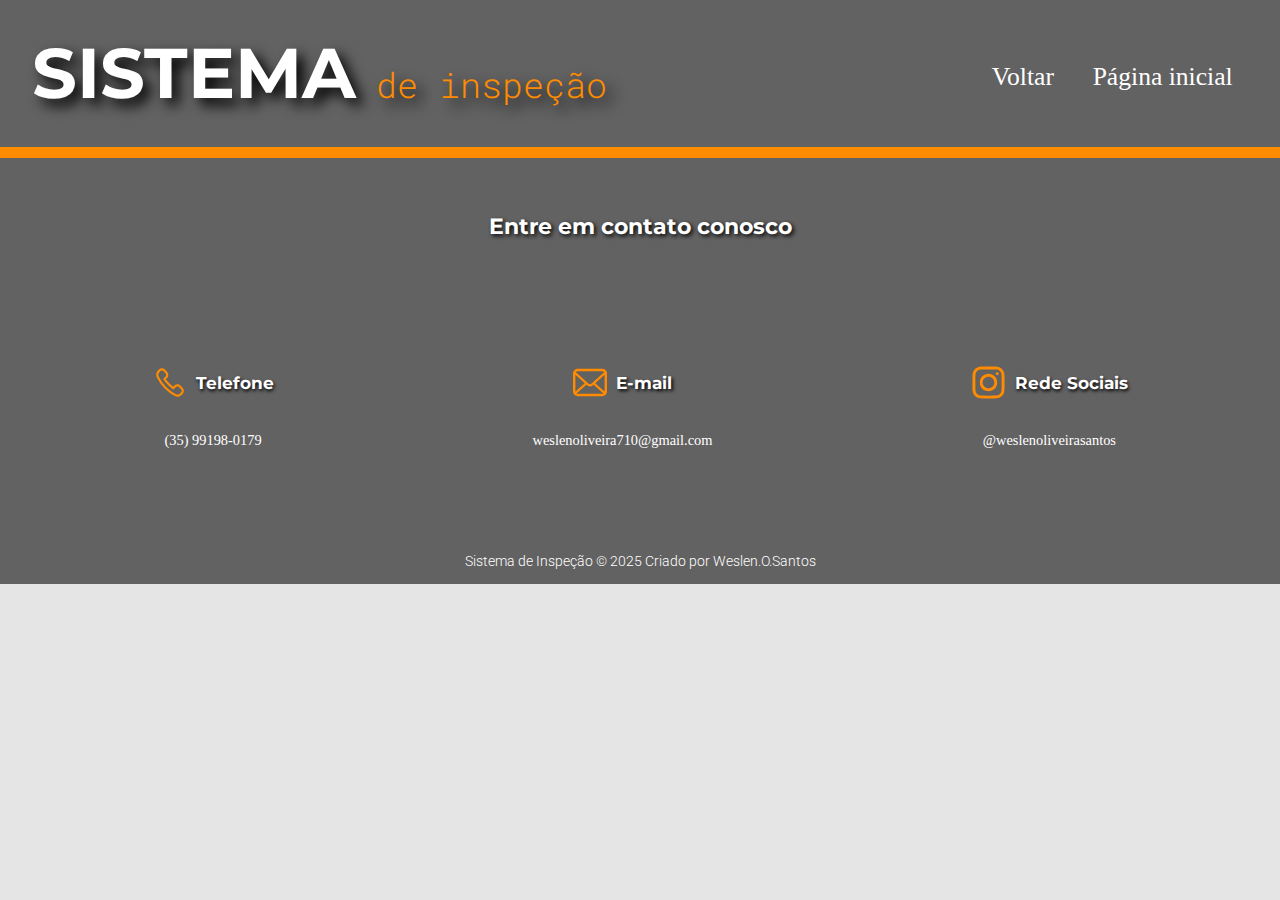
<file: linha/pendenciasA2j07.html>
<!DOCTYPE html>
<html lang="en">
<head>
    <meta charset="UTF-8">
    <meta name="viewport" content="width=device-width, initial-scale=1.0">
    <link rel="stylesheet" href="css/style.css">
    <title>Document</title>
</head>
<body>
    <nav class="topo">
        <div class="divTituloTopo">
            <h1 class="tituloTopo">SISTEMA <span class="spanTopo">de inspeção</span></h1>
        </div>
        <div class="divLinksTopo">
            <a class="linkTopo" href="../linha/AJ.html">Voltar</a>
            <a class="linkTopo" href="../index.html">Página inicial</a>
            <!--<a class="linkTopo" href="#">Moagem</a>
            <a class="linkTopo" href="form.html">Coque</a> -->
        </div>
    </nav>

    <section class="pendencias">

    </section>



    <footer class="rodape">
        <div class="divLinksRodape">
            <h3 class="tituloRodape">Entre em contato conosco</h3>
            <div class="grupoLinksRodape">
                <div class="telefone">
                    <h1 class="tituloGrupoLink"><img src="../img/tel02.svg" alt="" class="imgLink">Telefone</h1>
                    <a class="linkRodape" href="#">(35) 99198-0179</a>
                </div>
                <div class="email">
                    <h1 class="tituloGrupoLink"><img src="../img/email02.svg" alt="" class="imgLink">E-mail</h1>
                    <a class="linkRodape" href="#">weslenoliveira710@gmail.com</a>
                </div>
                <div class="redeSociais">
                    <h1 class="tituloGrupoLink"><img src="../img/insta01.svg" alt="" class="imgLink">Rede Sociais</h1>
                    <a class="linkRodape" href="#" target="_blank">@weslenoliveirasantos</a>
                </div>
            </div>
        </div>
        <p class="textoRodape">Sistema de Inspeção &copy; 2025 Criado por Weslen.O.Santos</p>
    </footer>

    <script src="../js/script.js"></script>
</body>
</html>
</file>
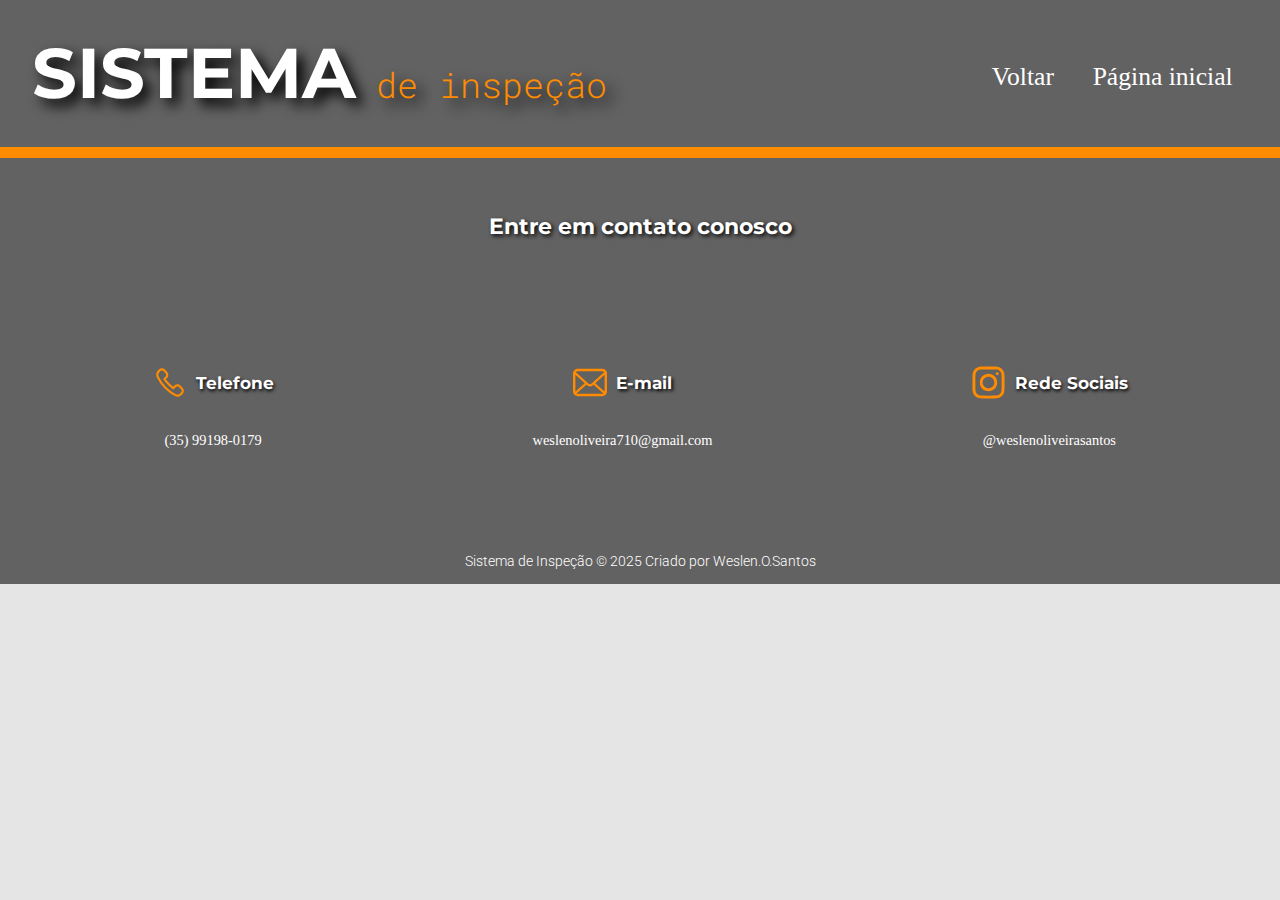
<file: linha/relatoriosA2j07.html>
<!DOCTYPE html>
<html lang="en">
<head>
    <meta charset="UTF-8">
    <meta name="viewport" content="width=device-width, initial-scale=1.0">
    <link rel="stylesheet" href="css/style.css">
    <title>Document</title>
</head>
<body>
    <nav class="topo">
        <div class="divTituloTopo">
            <h1 class="tituloTopo">SISTEMA <span class="spanTopo">de inspeção</span></h1>
        </div>
        <div class="divLinksTopo">
            <a class="linkTopo" href="../linha/AJ.html">Voltar</a>
            <a class="linkTopo" href="../index.html">Página inicial</a>
            <!--<a class="linkTopo" href="#">Moagem</a>
            <a class="linkTopo" href="form.html">Coque</a> -->
        </div>
    </nav>

    <section class="pendencias">
        
    </section>



    <footer class="rodape">
        <div class="divLinksRodape">
            <h3 class="tituloRodape">Entre em contato conosco</h3>
            <div class="grupoLinksRodape">
                <div class="telefone">
                    <h1 class="tituloGrupoLink"><img src="../img/tel02.svg" alt="" class="imgLink">Telefone</h1>
                    <a class="linkRodape" href="#">(35) 99198-0179</a>
                </div>
                <div class="email">
                    <h1 class="tituloGrupoLink"><img src="../img/email02.svg" alt="" class="imgLink">E-mail</h1>
                    <a class="linkRodape" href="#">weslenoliveira710@gmail.com</a>
                </div>
                <div class="redeSociais">
                    <h1 class="tituloGrupoLink"><img src="../img/insta01.svg" alt="" class="imgLink">Rede Sociais</h1>
                    <a class="linkRodape" href="#" target="_blank">@weslenoliveirasantos</a>
                </div>
            </div>
        </div>
        <p class="textoRodape">Sistema de Inspeção &copy; 2025 Criado por Weslen.O.Santos</p>
    </footer>

    <script src="../js/script.js"></script>
</body>
</html>
</file>
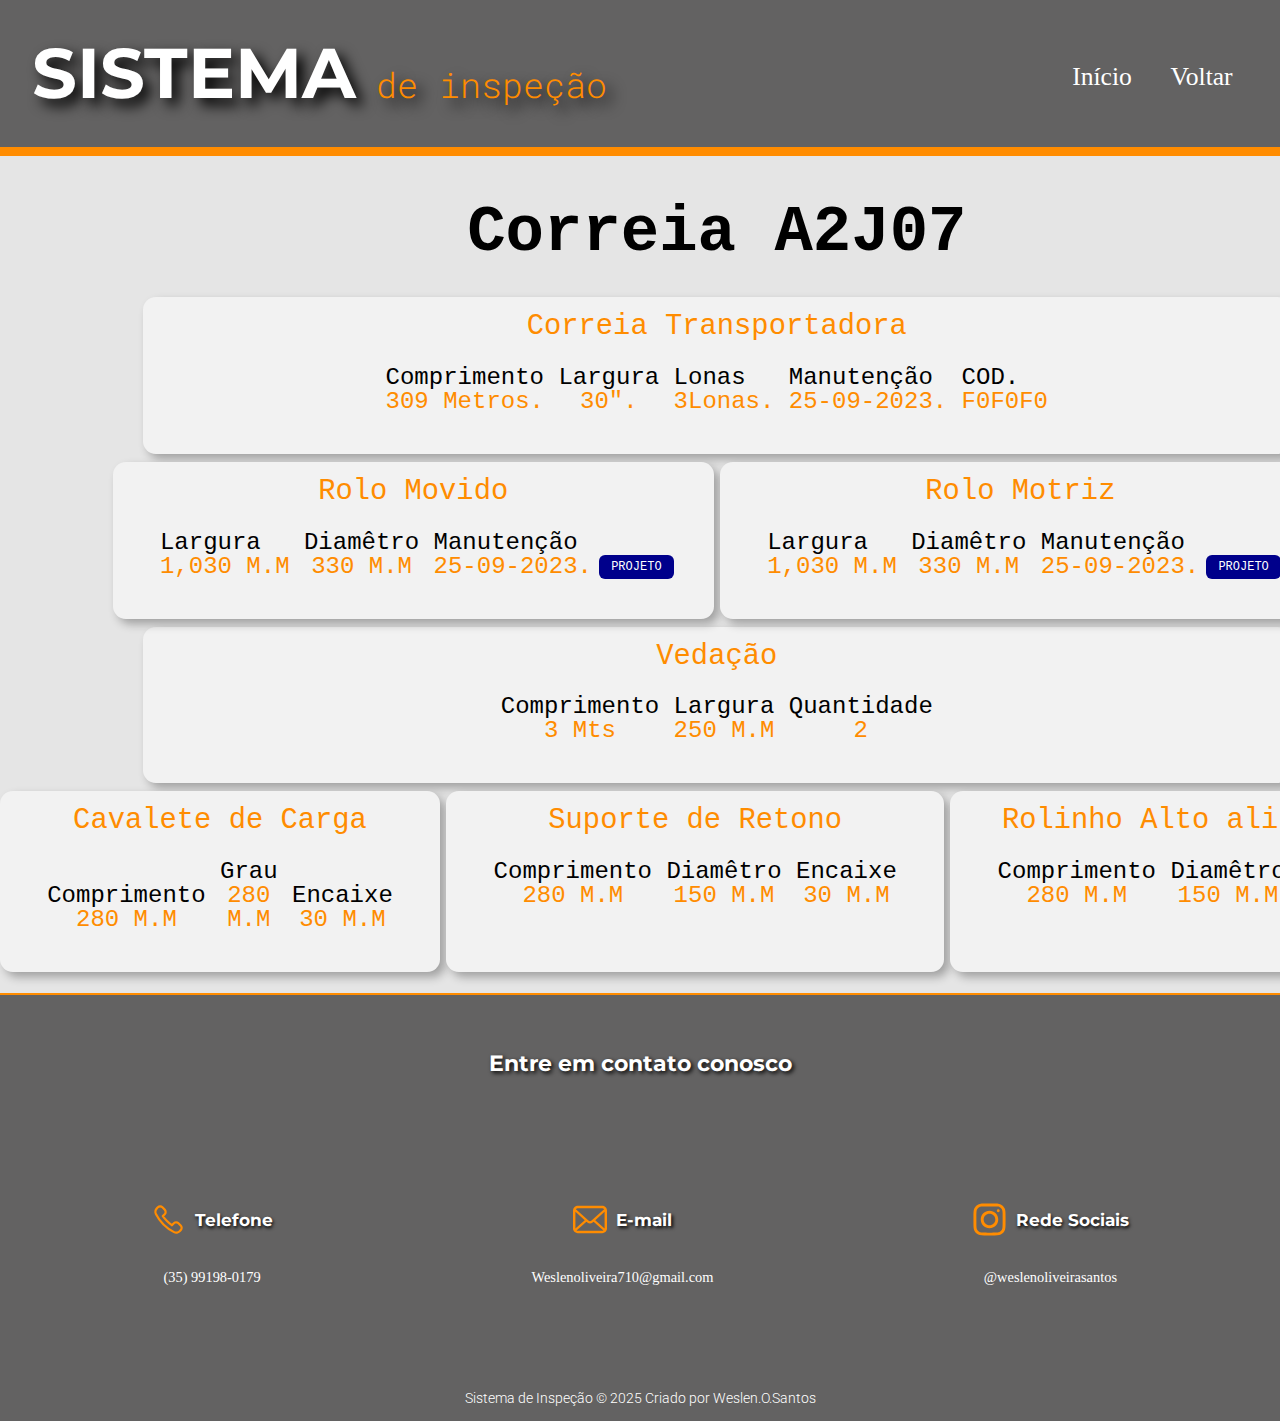
<file: linha/Linha-A2/A2J07.html>
<!DOCTYPE html>
<html lang="en">
<head>
    <meta charset="UTF-8">
    <meta name="viewport" content="width=device-width, initial-scale=1.0">
    <link rel="stylesheet" href="../Linha-A2/../css/style.css">
    <title>Transportador A2J07</title>
</head>
<body>
    <nav class="topo">
        <div class="divTituloTopo">
            <h1 class="tituloTopo">SISTEMA <span class="spanTopo">de inspeção</span></h1>
        </div>
        <div class="divLinksTopo">
            <a class="linkTopo" href="../../index.html">Início</a>
            <a class="linkTopo" href="../AJ.html">Voltar</a>
        </div>
    </nav>
    <section class="informacoes">
        <div class="conteudo">
            <h1 class="titulo">Correia A2J07</h1>
            <div class="CorrTransp cartoes">
                <h2 class="subtitulo">Correia Transportadora</h2>
                <ul class="lista">
                    <li>Comprimento <span>309 Metros.</span></li>
                    <li>Largura <span>30".</span></li>
                    <li>Lonas <span>3Lonas.</span></li>
                    <li>Manutenção <span>25-09-2023.</span></li>
                    <li>COD.<span>F0F0F0</span></li>
                </ul>
            </div>
            <div class="divRolo">
                <div class="RoloMov cartoes">
                    <h2 class="subtitulo">Rolo Movido</h2>
                    <ul class="lista">
                        <li>Largura <span>1,030 M.M</span></li>
                        <li>Diamêtro <span>330 M.M</span></li>
                        <li>Manutenção <span>25-09-2023.</span></li>
                        <a class="btnVerProjeto" href="#">PROJETO</a>
                    </ul>
                </div>
                <div class="RoloMotr cartoes">
                    <h2 class="subtitulo">Rolo Motriz</h2>
                    <ul class="lista">
                        <li>Largura <span>1,030 M.M</span></li>
                        <li>Diamêtro <span>330 M.M</span></li>
                        <li>Manutenção <span>25-09-2023.</span></li>
                        <a class="btnVerProjeto" href="#">PROJETO</a>
                    </ul>
                </div>
            </div>
            <div class="Vedacao cartoes">
                <h2 class="subtitulo">Vedação</h2>
                <ul class="lista">
                    <li>Comprimento <span>3 Mts</span></li>
                    <li>Largura <span>250 M.M</span></li>
                    <li>Quantidade <span>2</span></li>
                </ul>
            </div>
            <div class="divRoletes modalContainer" data-modal="container">
                <div class="modal">
                    <img src="../../img/linha005.png" alt="">
                    <button class="fecharModal" data-modal="fechar">Voltar</button>
                </div>
                <div class="Rc cartoes">
                    <h2 class="subtitulo " data-modal="abrir">Rolete de Carga</h2>
                    <ul class="lista">
                        <li>Comprimento <span>280 M.M</span></li>
                        <li>Diamêtro <span>150 M.M</span></li>
                        <li>Encaixe <span>30 M.M</span></li>
                        <li>COD.<span>F0F0F0</span></li>
                    </ul>
                </div>
                <div class="Rr cartoes">
                    <h2 class="subtitulo">Rolete de Retorno</h2>
                    <ul class="lista">
                        <li>Comprimento <span>1.130 M.M</span></li>
                        <li>Diamêtro <span>150 M.M</span></li>
                        <li>Encaixe <span>30 M.M</span></li>
                        <li>COD.<span>F0F0F0</span></li>
                    </ul>
                </div>
            </div>
            <div class="divCavaletes">
                <div class="CvtC cartoes">
                    <h2 class="subtitulo">Cavalete de Carga</h2>
                    <ul class="lista">
                        <li>Comprimento <span>280 M.M</span></li>
                        <li>Grau <span>280 M.M</span></li>
                        <li>Encaixe <span>30 M.M</span></li>
                    </ul>
                </div>
                <div class="SptR cartoes">
                    <h2 class="subtitulo">Suporte de Retono</h2>
                    <ul class="lista">
                        <li>Comprimento <span>280 M.M</span></li>
                        <li>Diamêtro <span>150 M.M</span></li>
                        <li>Encaixe <span>30 M.M</span></li>
                    </ul>
                </div>
                <div class="AltalhR cartoes">
                    <h2 class="subtitulo">Rolinho Alto alinhante</h2>
                    <ul class="lista">
                        <li>Comprimento <span>280 M.M</span></li>
                        <li>Diamêtro <span>150 M.M</span></li>
                        <li>COD.<span>F0F0F0</span></li>
                    </ul>
                </div>
            </div>
        </div>
    </section>



     <footer class="rodape">
        <div class="divLinksRodape">
            <h3 class="tituloRodape">Entre em contato conosco</h3>
            <div class="grupoLinksRodape">
                <div class="telefone">
                    <h1 class="tituloGrupoLink"><img src="../../img/tel02.svg" alt="" class="imgLink">Telefone</h1>
                    <a class="linkRodape" href="#">(35) 99198-0179</a>
                </div>
                <div class="email">
                    <h1 class="tituloGrupoLink"><img src="../../img/email02.svg" alt="" class="imgLink">E-mail</h1>
                    <a class="linkRodape" href="#" >Weslenoliveira710@gmail.com</a>
                </div>
                <div class="redeSociais">
                    <h1 class="tituloGrupoLink"><img src="../../img/insta01.svg" alt="" class="imgLink">Rede Sociais</h1>
                    <a class="linkRodape" href="">@weslenoliveirasantos</a>
                </div>
            </div>
        </div>
        <p class="textoRodape">Sistema de Inspeção &copy; 2025 Criado por Weslen.O.Santos</p>
    </footer>
</body>
</html>
</file>
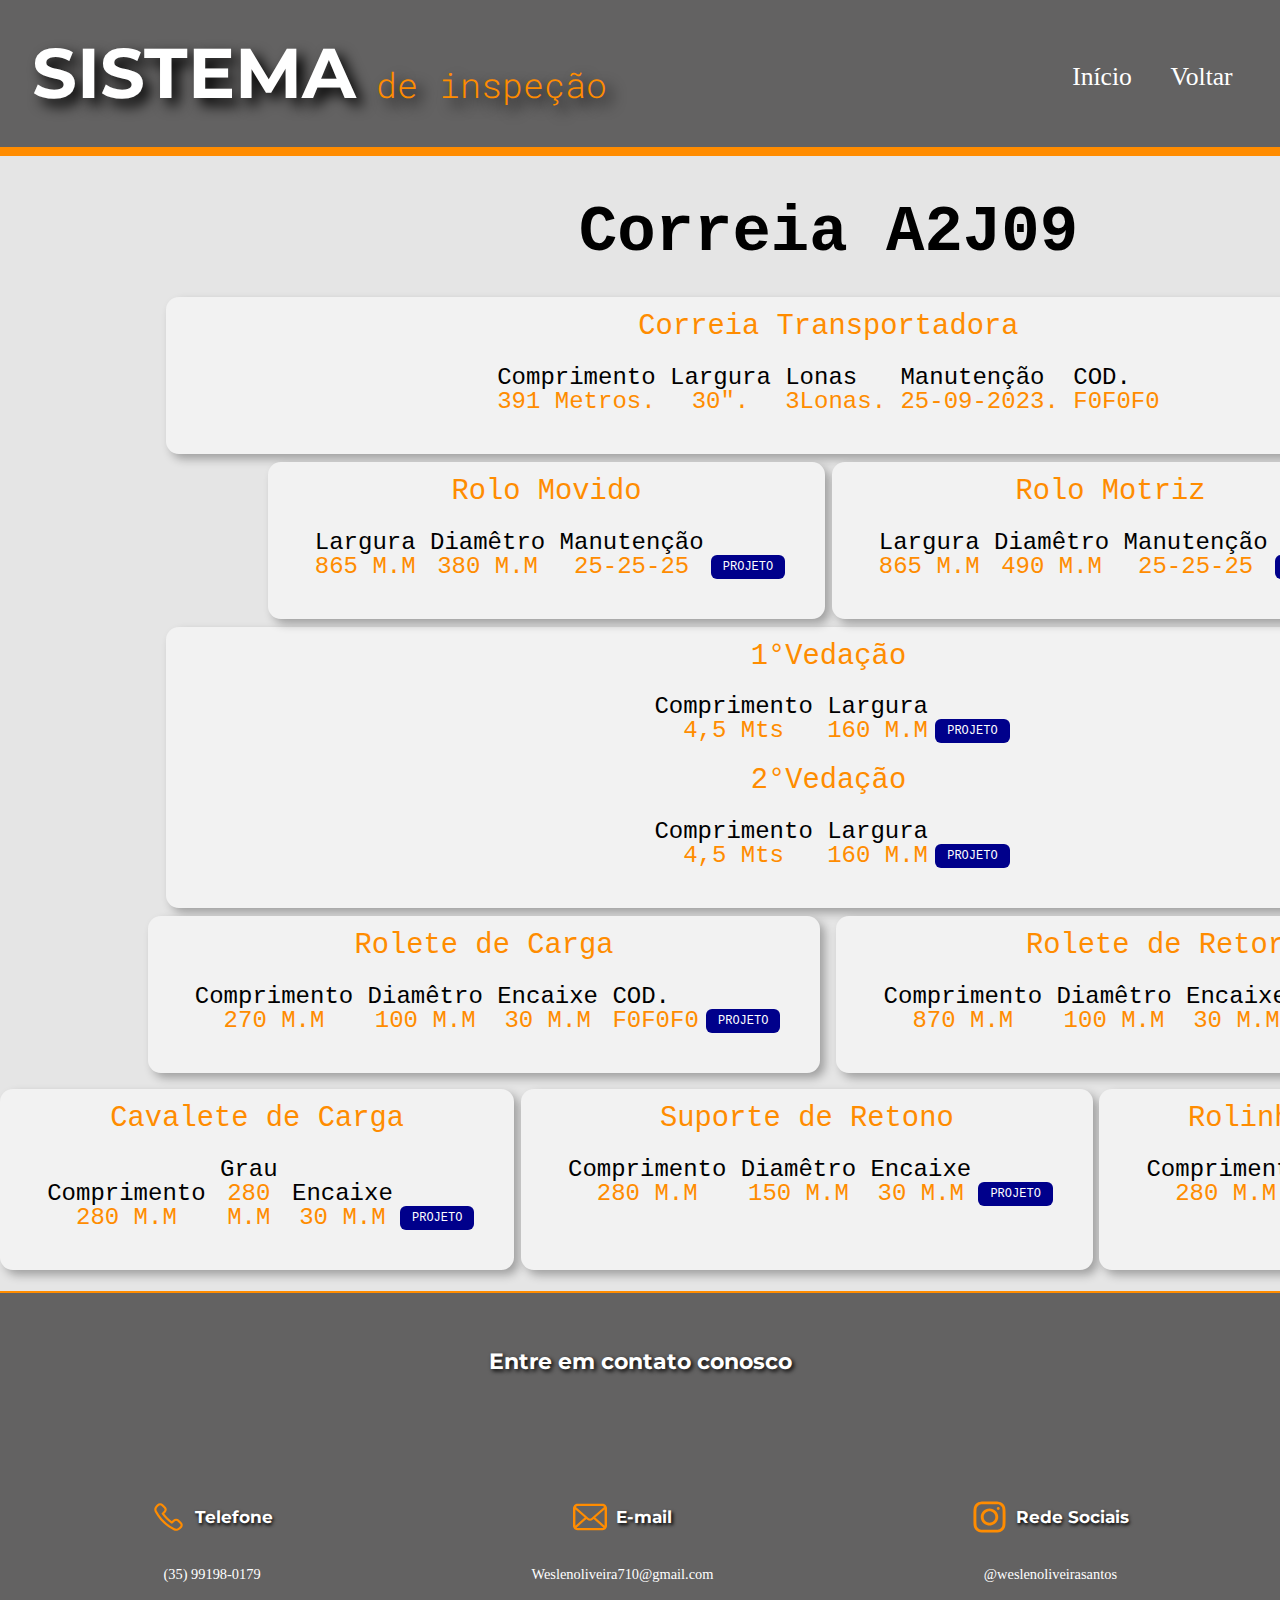
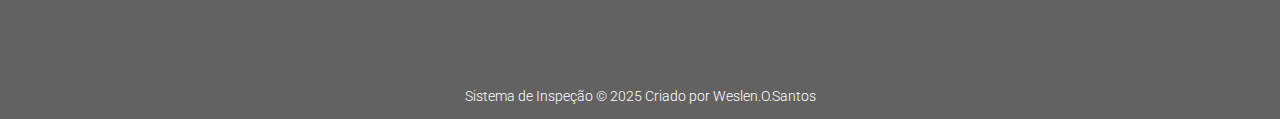
<file: linha/Linha-A2/A2J09.html>
<!DOCTYPE html>
<html lang="en">
<head>
    <meta charset="UTF-8">
    <meta name="viewport" content="width=device-width, initial-scale=1.0">
    <link rel="stylesheet" href="../Linha-A2/../css/style.css">
    <title>Transportador A2J07</title>
</head>
<body>
    <nav class="topo">
        <div class="divTituloTopo">
            <h1 class="tituloTopo">SISTEMA <span class="spanTopo">de inspeção</span></h1>
        </div>
        <div class="divLinksTopo">
            <a class="linkTopo" href="../../index.html">Início</a>
            <a class="linkTopo" href="../AJ.html">Voltar</a>
        </div>
    </nav>
    <section class="informacoes">
        <div class="conteudo">
            <h1 class="titulo">Correia A2J09</h1>
            <div class="CorrTransp cartoes">
                <h2 class="subtitulo">Correia Transportadora</h2>
                <ul class="lista">
                    <li>Comprimento <span>391 Metros.</span></li>
                    <li>Largura <span>30".</span></li>
                    <li>Lonas <span>3Lonas.</span></li>
                    <li>Manutenção <span>25-09-2023.</span></li>
                    <li>COD.<span>F0F0F0</span></li>
                </ul>
            </div>
            <div class="divRolo">
                <div class="RoloMov cartoes">
                    <h2 class="subtitulo">Rolo Movido</h2>
                    <ul class="lista">
                        <li>Largura <span>865 M.M</span></li>
                        <li>Diamêtro <span>380 M.M</span></li>
                        <li>Manutenção <span>25-25-25</span></li>
                        <a class="btnVerProjeto" href="Rotina/projeto.html">PROJETO</a>
                    </ul>
                </div>
                <div class="RoloMotr cartoes">
                    <h2 class="subtitulo">Rolo Motriz</h2>
                    <ul class="lista">
                        <li>Largura <span>865 M.M</span></li>
                        <li>Diamêtro <span>490 M.M</span></li>
                        <li>Manutenção <span>25-25-25</span></li>
                        <a class="btnVerProjeto" href="Rotina/projeto.html">PROJETO</a>
                    </ul>
                </div>
            </div>
            <div class="Vedacao cartoes">
                <h2 class="subtitulo">1°Vedação</h2>
                <ul class="lista">
                    <li>Comprimento <span>4,5 Mts</span></li>
                    <li>Largura <span>160 M.M</span></li>
                    <a class="btnVerProjeto" href="Rotina/projeto.html">PROJETO</a>
                </ul>
                <h2 class="subtitulo">2°Vedação</h2>
                <ul class="lista">
                    <li>Comprimento <span>4,5 Mts</span></li>
                    <li>Largura <span>160 M.M</span></li>
                    <a class="btnVerProjeto" href="Rotina/projeto.html">PROJETO</a>
                </ul>
            </div>
            <div class="divRoletes">
                <div class="Rc cartoes">
                    <h2 class="subtitulo " data-modal="abrir">Rolete de Carga</h2>
                    <ul class="lista">
                        <li>Comprimento <span>270 M.M</span></li>
                        <li>Diamêtro <span>100 M.M</span></li>
                        <li>Encaixe <span>30 M.M</span></li>
                        <li>COD.<span>F0F0F0</span></li>
                        <a class="btnVerProjeto" href="Rotina/projeto.html">PROJETO</a>
                    </ul>
                </div>
                <div class="Rr cartoes">
                    <h2 class="subtitulo">Rolete de Retorno</h2>
                    <ul class="lista">
                        <li>Comprimento <span>870 M.M</span></li>
                        <li>Diamêtro <span>100 M.M</span></li>
                        <li>Encaixe <span>30 M.M</span></li>
                        <li>COD.<span>F0F0F0</span></li>
                        <a class="btnVerProjeto" href="Rotina/projeto.html">PROJETO</a>
                    </ul>
                </div>
            </div>
            <div class="divCavaletes">
                <div class="CvtC cartoes">
                    <h2 class="subtitulo">Cavalete de Carga</h2>
                    <ul class="lista">
                        <li>Comprimento <span>280 M.M</span></li>
                        <li>Grau <span>280 M.M</span></li>
                        <li>Encaixe <span>30 M.M</span></li>
                        <a class="btnVerProjeto" href="Rotina/projeto.html">PROJETO</a>
                    </ul>
                </div>
                <div class="SptR cartoes">
                    <h2 class="subtitulo">Suporte de Retono</h2>
                    <ul class="lista">
                        <li>Comprimento <span>280 M.M</span></li>
                        <li>Diamêtro <span>150 M.M</span></li>
                        <li>Encaixe <span>30 M.M</span></li>
                        <a class="btnVerProjeto" href="Rotina/projeto.html">PROJETO</a>
                    </ul>
                </div>
                <div class="AltalhR cartoes">
                    <h2 class="subtitulo">Rolinho Alto alinhante</h2>
                    <ul class="lista">
                        <li>Comprimento <span>280 M.M</span></li>
                        <li>Diamêtro <span>150 M.M</span></li>
                        <li>COD.<span>F0F0F0</span></li>
                        <a class="btnVerProjeto" href="Rotina/projeto.html">PROJETO</a>
                    </ul>
                </div>
            </div>
        </div>
    </section>



     <footer class="rodape">
        <div class="divLinksRodape">
            <h3 class="tituloRodape">Entre em contato conosco</h3>
            <div class="grupoLinksRodape">
                <div class="telefone">
                    <h1 class="tituloGrupoLink"><img src="../../img/tel02.svg" alt="" class="imgLink">Telefone</h1>
                    <a class="linkRodape" href="#">(35) 99198-0179</a>
                </div>
                <div class="email">
                    <h1 class="tituloGrupoLink"><img src="../../img/email02.svg" alt="" class="imgLink">E-mail</h1>
                    <a class="linkRodape" href="#" >Weslenoliveira710@gmail.com</a>
                </div>
                <div class="redeSociais">
                    <h1 class="tituloGrupoLink"><img src="../../img/insta01.svg" alt="" class="imgLink">Rede Sociais</h1>
                    <a class="linkRodape" href="">@weslenoliveirasantos</a>
                </div>
            </div>
        </div>
        <p class="textoRodape">Sistema de Inspeção &copy; 2025 Criado por Weslen.O.Santos</p>
    </footer>
</body>
</html>
</file>
<file: linha/css/style.css>
@import url('https://fonts.googleapis.com/css2?family=Roboto+Mono:ital,wght@0,100..700;1,100..700&display=swap');
@import url('https://fonts.googleapis.com/css2?family=Teko:wght@300..700&display=swap');
@import url('https://fonts.googleapis.com/css2?family=M+PLUS+Rounded+1c&display=swap');
@import url('https://fonts.googleapis.com/css2?family=Montserrat:ital,wght@0,100..900;1,100..900&family=Roboto:ital,wght@0,100..900;1,100..900&display=swap');

/* @import 'form.css';  */
@import 'topoA2.css';
@import 'sectionA2.css';
/* @import 'card.css'; */
/* @import 'img.css'; */
@import 'footerA2.css';
@import 'grupoLinks.css';
/* @import 'swiper.css'; */
@import 'reset.css';
@import 'modal.css';

*{
    margin: 0;
    padding: 0;
    border: 0;
    box-sizing: border-box;
}
@media (min-width: 300px){
    /*Form*/
.botaoEnviar {
    width: 7em; 
}
    /*Topo*/
.topo{
    display: flex;
    padding: 1.2em 0.6em;
    font-size: 1em;
}
.tituloTopo{
    font-size: 1em;
}
span{
    font-size: 0.8em;
}
.linkTopo{
    font-size: 0.5em;
    padding: 0.3em;
}
    /*Section*/
.container{
    padding: 2em;
}
.divSectionCard{
    padding-block: 1em;
}
.tituloH2{
    font-size: 1.2em;
}
.card-content{
    width: 40%;
    display: flex;
    gap: 1em;
}
.tituloCardH3{
    font-size: 1em;
}
.linkCard{
    font-size: 1em;
}
    /*Rodape*/
.telefone, .redeSociais{
    display: none;
}
.tituloRodape{
    margin-block: 0.7em;
}
/* .divLinkRodape{
    padding: 0.2em 0em;
} */
}
@media (min-width: 600px){
    .topo{
        display: flex;
        padding: 1.2em 0.6em;
        font-size: 1.2em;
    }
    .tituloTopo{
        font-size: 1em;
    }
    span{
        font-size: 0.8em;
    }
    .linkTopo{
        font-size: 0.6em;
    }
    .container{
        padding: 2em;
    }
    .divSectionCard{
        padding-block: 1em;
    }
    .tituloH2{
        font-size: 1.5em;
    }
    .card-content{
        width: 40%;
        display: flex;
        gap: 1em;
    }
    .tituloCardH3{
        font-size: 1.2em;
    }
    .linkCard{
        font-size: 1em;
    }
}
@media (min-width: 1000px){
    .topo{
        display: flex;
        padding: 1.2em 1em;
        font-size: 2em;
    }
    .tituloTopo{
        font-size: 2.2em;
    }
    span{
        font-size: 1em;
    }
    .linkTopo{
        font-size: 0.8em;
    }
    .container{
        padding: 6em;
    }
    .divSectionCard{
        padding-block: 0.5em;
    }
    .tituloH2{
        font-size: 2em;
    }
    .card-content{
        width: 40%;
        display: flex;

    }
    .tituloCardH3{
        font-size: 1.5em;
    }
    .linkCard{
        font-size: 1.3em;
    }
    .telefone, .email, .redeSociais{
    display: block;
    display: flex;
    }

}
</file>
